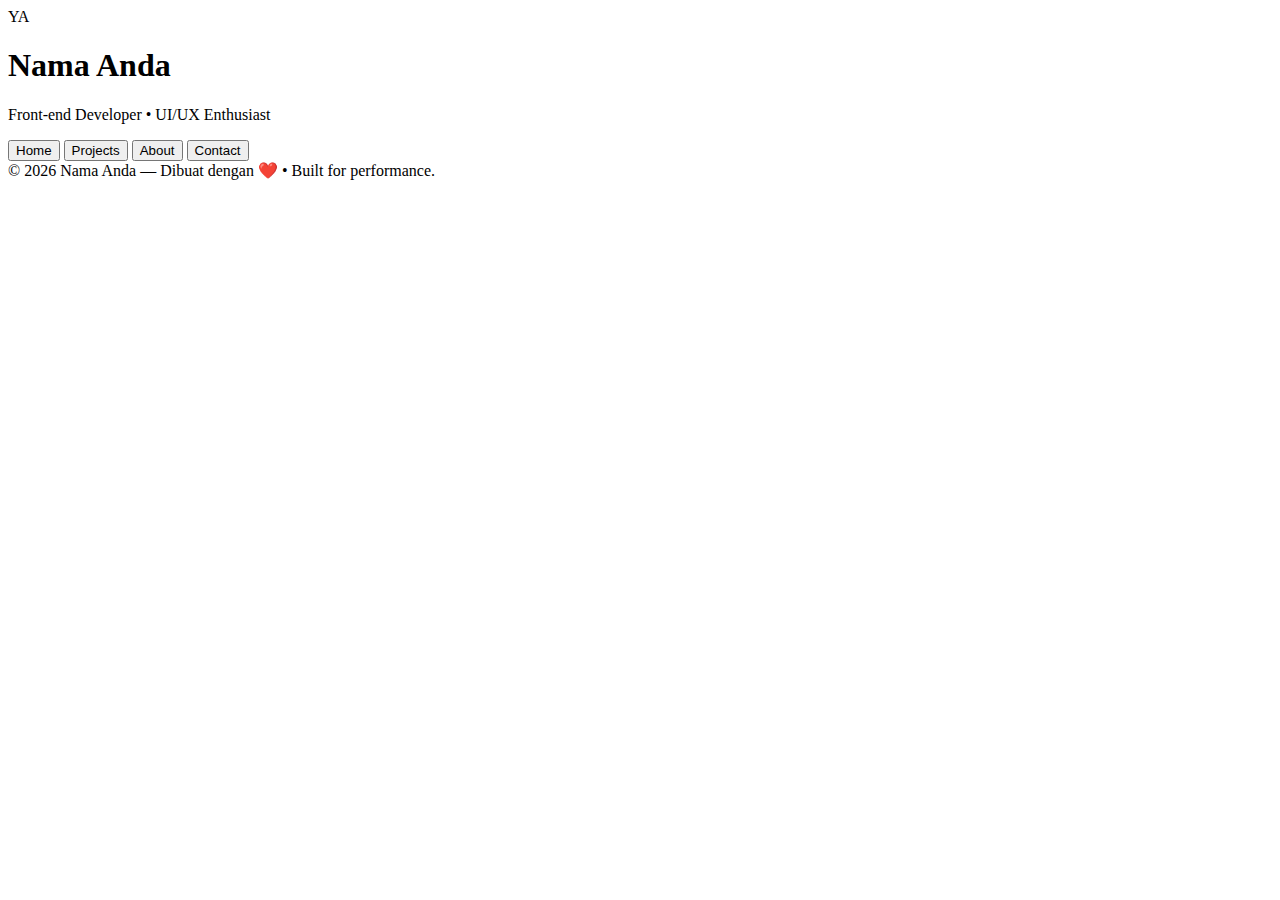
<file: index.html>
<!-- index.html -->
<!doctype html>
<html lang="id">
<head>
  <meta charset="utf-8" />
  <meta name="viewport" content="width=device-width, initial-scale=1" />
  <title>Portofolio — Nama Anda</title>
  <link href="https://fonts.googleapis.com/css2?family=Inter:wght@300;400;600;800&display=swap" rel="stylesheet">
  <link rel="stylesheet" href="">
  <meta name="description" content="Portofolio kreatif — nama Anda. Desainer & developer front-end.">
</head>
<body>
  <div class="wrap">
    <header>
      <div class="brand">
        <div class="logo">YA</div>
        <div>
          <h1>Nama Anda</h1>
          <p>Front-end Developer • UI/UX Enthusiast</p>
        </div>
      </div>
      <nav aria-label="Navigasi">
        <button class="nav-btn">Home</button>
        <button class="nav-btn">Projects</button>
        <button class="nav-btn">About</button>
        <button class="nav-btn">Contact</button>
      </nav>
    </header>

    <main>
      <!-- hero section -->
      <!-- ... isi hero section seperti sebelumnya ... -->

      <!-- projects section -->
      <!-- ... isi projects section seperti sebelumnya ... -->

      <!-- about section -->
      <!-- ... isi about section seperti sebelumnya ... -->

      <!-- contact section -->
      <!-- ... isi contact section seperti sebelumnya ... -->
    </main>

    <footer>
      © <span id="year"></span> Nama Anda — Dibuat dengan ❤️ • Built for performance.
    </footer>
  </div>

  <script>
    document.getElementById('year').textContent = new Date().getFullYear();
    document.querySelectorAll('nav button, a[href^="#"]').forEach(el=>{
      el.addEventListener('click', (e)=>{
        const href = (el.getAttribute('href')||'').replace(/^#/, '');
        if(href){
          e.preventDefault();
          document.getElementById(href)?.scrollIntoView({behavior:'smooth', block:'start'});
        }
      })
    })
  </script>
</body>
</html>
</file>
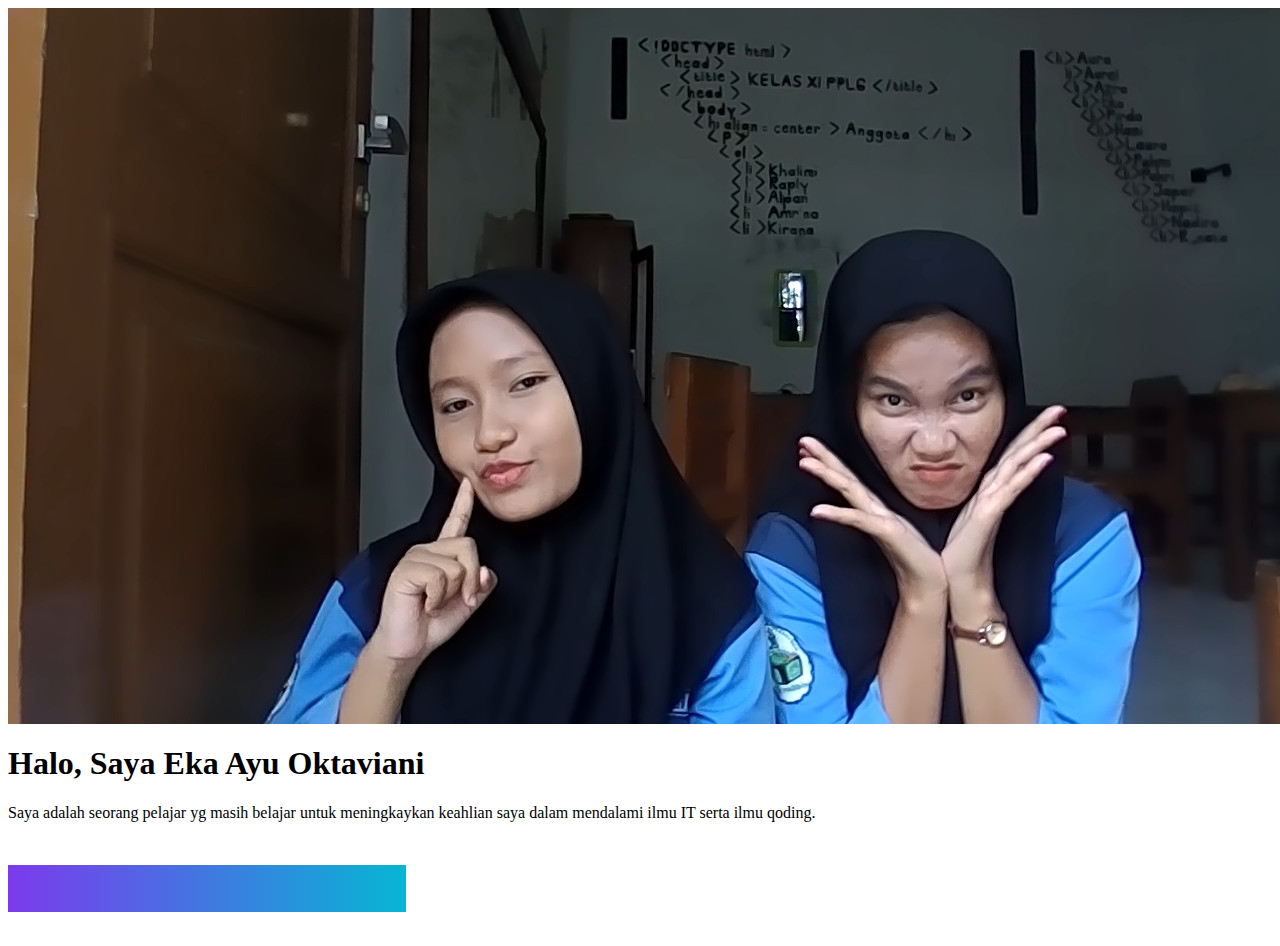
<file: beranda.html>
<!-- Home Section -->
    <section id="home" class="hero">
        <img src="FOTO.JPG.jpg" alt="Foto Profil">
        <div class="hero-text">
            <h1>Halo, Saya <span>Eka Ayu Oktaviani</span></h1>
            <p>Saya adalah seorang pelajar yg masih belajar untuk meningkaykan keahlian saya dalam mendalami ilmu IT
            serta ilmu qoding.</p>
           
        </div>
    </section>
  
   <html lang="id">
<head>
<meta charset="UTF-8">
<meta name="viewport" content="width=device-width, initial-scale=1.0">
<title>Animasi Judul</title>
<style>
  @keyframes fadeUp {
    0% { opacity: 0; transform: translateY(20px); }
    100% { opacity: 1; transform: translateY(0); }
  }
  @keyframes gradientMove {
    0% { background-position: 0% 50%; }
    100% { background-position: 100% 50%; }
  }
  .judul-animasi {
    font-size: 40px;
    font-weight: 800;
    background: linear-gradient(90deg, #7c3aed, #06b6d4, #7c3aed);
    background-size: 200% auto;
    -webkit-text-fill-color: transparent;
    animation: fadeUp 1s ease-out forwards, gradientMove 3s linear infinite;
    display: inline-block;
  }
</style>
</head>
<body>

<h1 class="judul-animasi">Halo, Saya Nama Anda</h1>
</file>
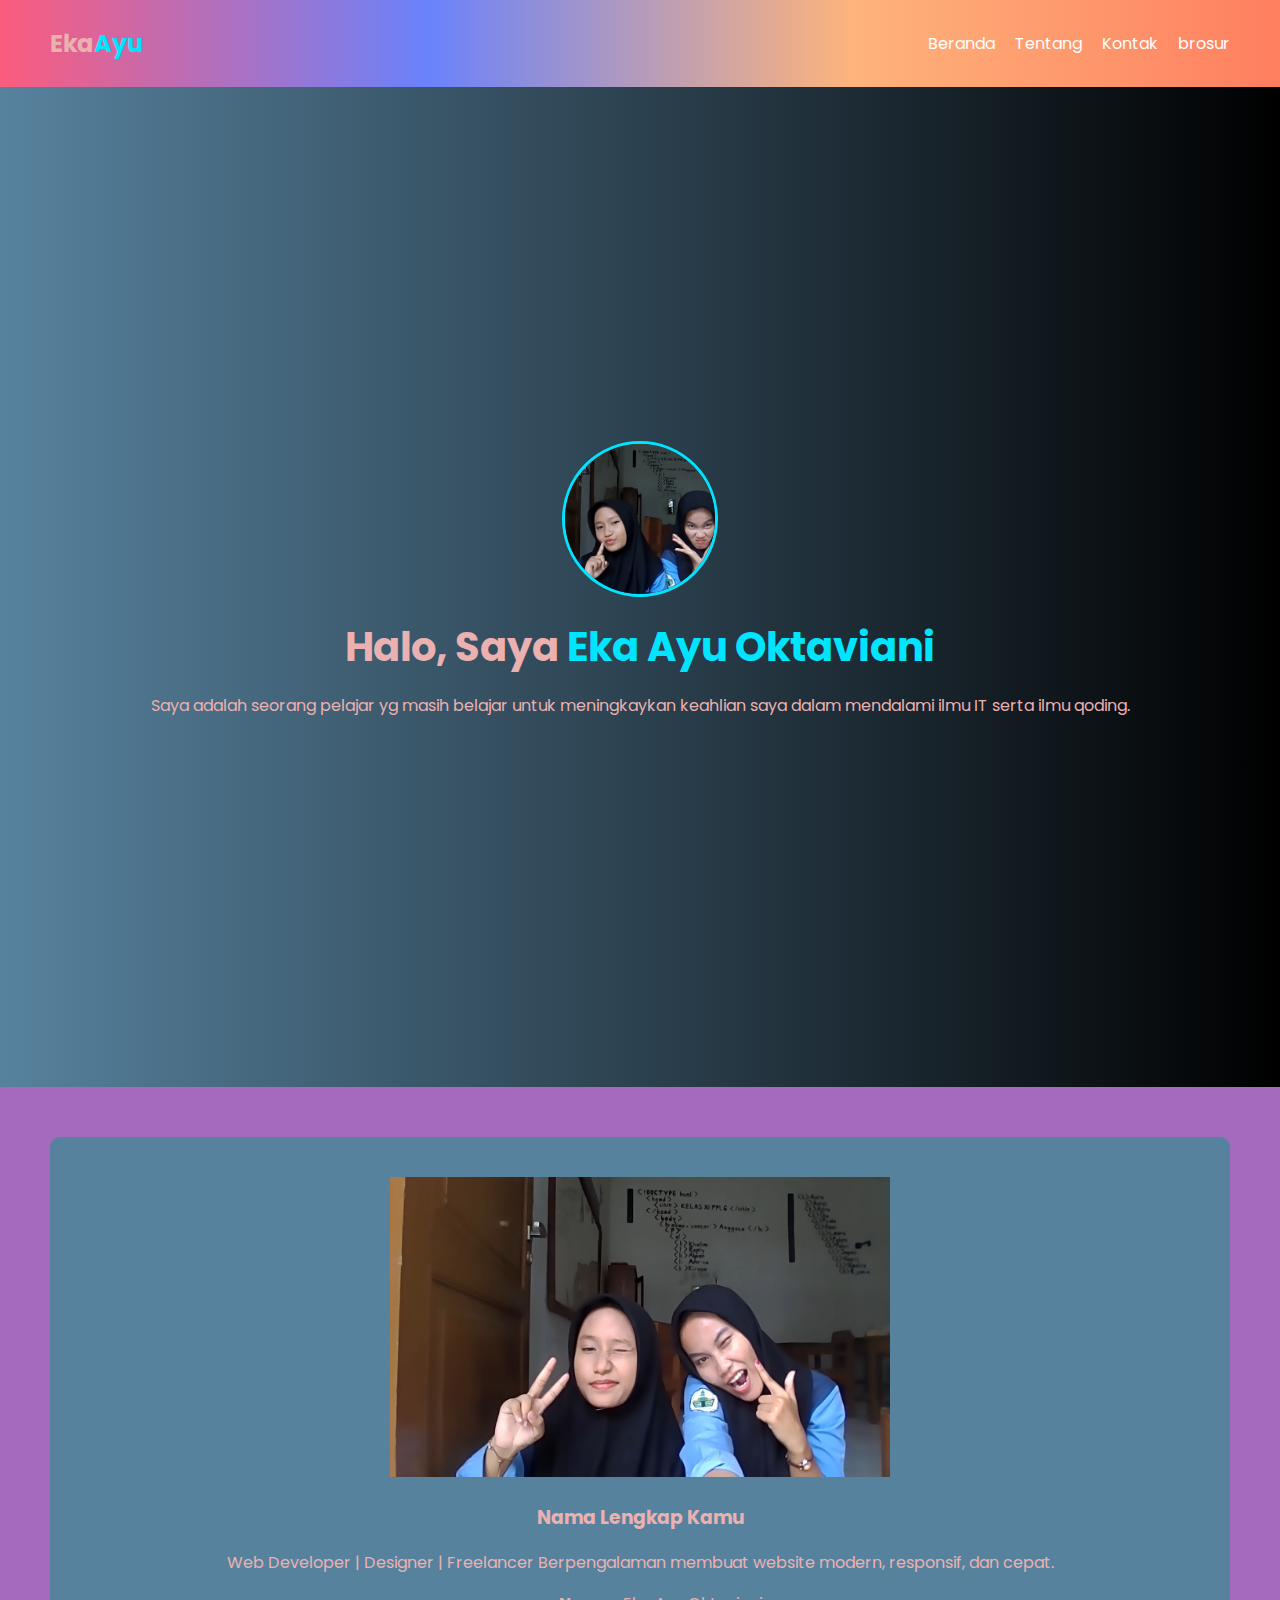
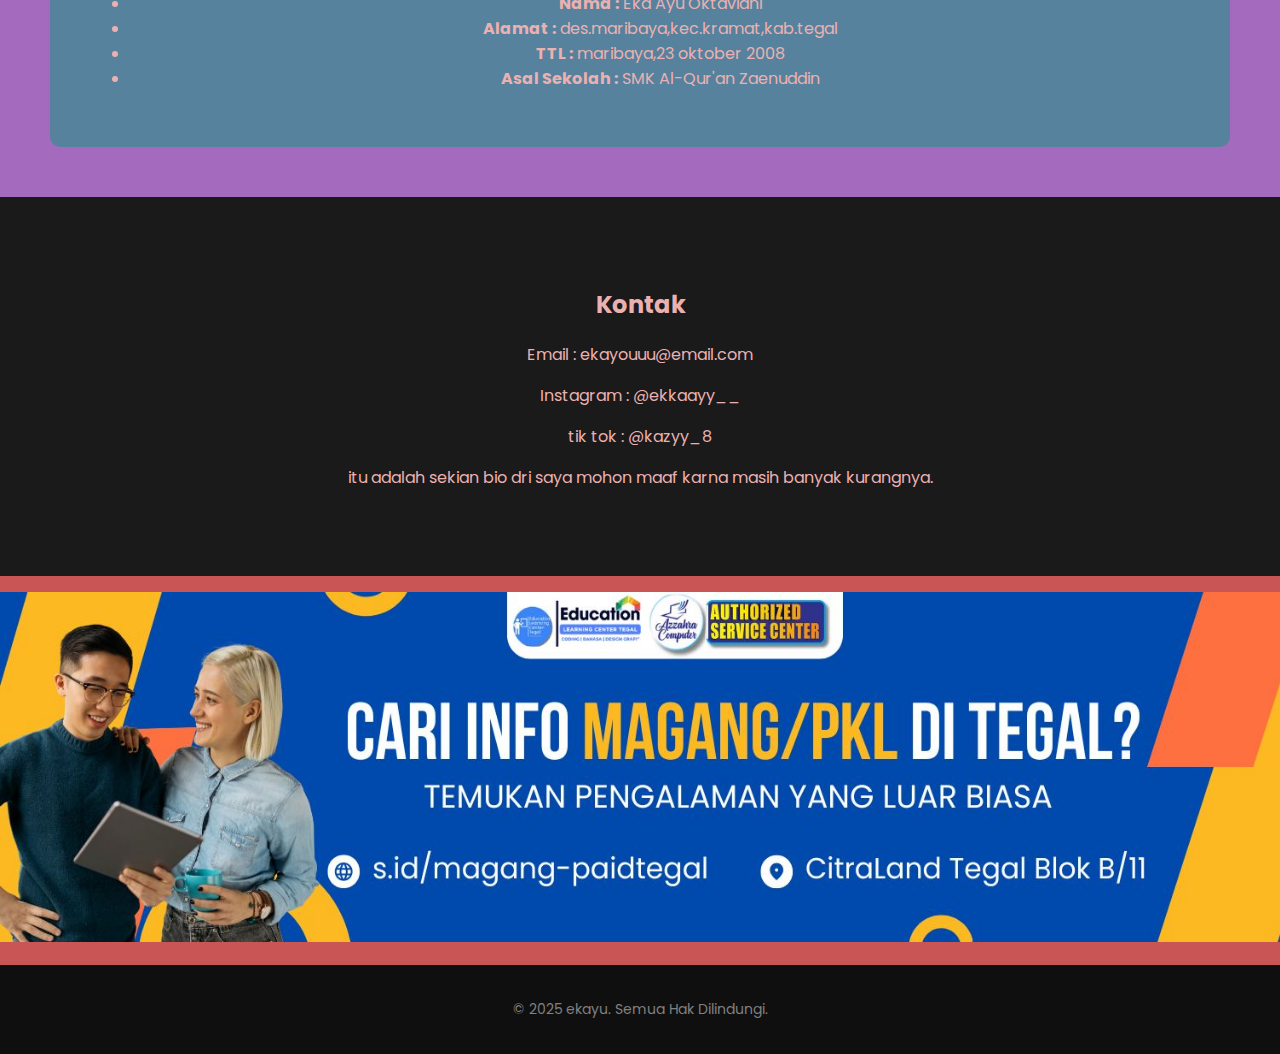
<file: tentang.html>
<!DOCTYPE html>
<html lang="id">
<head>
    <meta charset="UTF-8">
    <meta name="viewport" content="width=device-width, initial-scale=1.0">
    <title>Portofolio - Eka</title>
    <link href="https://fonts.googleapis.com/css2?family=Poppins:wght@300;500;700&display=swap" rel="stylesheet">
    <style>
        /* Font & Warna */
        body {
            font-family: 'Poppins', sans-serif;
            margin: 0;
            padding: 0;
            background: #ca5555;
            color: rgb(235, 177, 177);
        }

        /* Navbar */
        header {
            background:  linear-gradient(270deg, #ff7e5f, #feb47b, #6a82fb, #fc5c7d);
            padding: 15px 50px;
            position: sticky;
            top: 0;
            z-index: 1000;
        }

        nav {
            display: flex;
            justify-content: space-between;
            align-items: center;
        }

        .logo {
            font-size: 24px;
            font-weight: 700;
        }
        .logo span {
            color: #00e5ff;
        }

        .nav-links {
            list-style: none;
            display: flex;
            gap: 20px;
        }
        .nav-links a {
            color: white;
            text-decoration: none;
            transition: color 0.3s;
        }
        .nav-links a:hover {
            color: #00e5ff;
        }

        /* Hero Section */
        .hero {
            min-height: 100vh;
            background: linear-gradient(to right, #57829e, #000000);
            display: flex;
            justify-content: center;
            align-items: center;
            text-align: center;
            flex-direction: column;
            padding: 50px 20px;
        }
        .hero img {
            width: 150px;
            height: 150px;
            object-fit: cover;
            border-radius: 50%;
            border: 3px solid #00e5ff;
            margin-bottom: 20px;
        }
        .hero-text h1 {
            font-size: 40px;
            margin: 0;
        }
        .hero-text span {
            color: #00e5ff;
        }
        .hero-text p {
            max-width: 500px;
            margin: 20px auto;
        }
        .btn {
            display: inline-block;
            padding: 10px 20px;
            background: #00e5ff;
            color: #111;
            border-radius: 5px;
            text-decoration: none;
            transition: 0.3s;
        }
        .btn:hover {
            background: #00b3cc;
        }

        /* About */
        .about {
            padding: 50px;
            background: #a46abe;
            text-align: center;
        }
        .about h2 {
            margin-bottom: 20px;
        }

        /* Portfolio */
        .portfolio {
            padding: 50px;
            background: #7e579e;
            text-align: center;
        }
        .portfolio-grid {
            display: grid;
            grid-template-columns: repeat(auto-fit, minmax(250px, 1fr));
            gap: 20px;
        }
        .card {
            background: #57829e;
            padding: 40px;
            border-radius: 10px;
            transition: transform 0.3s;
        }
        .card:hover {
            transform: scale(1.05);
        }

        /* Contact */
        .contact {
            padding: 70px;
            background: #1a1a1a;
            text-align: center;
        }

        /* Footer */
        footer {
            background: #0f0f0f;
            padding: 20px;
            text-align: center;
            font-size: 14px;
            color: gray;
        }
    </style>
</head>
<body>

    <!-- Navbar -->
    <header>
        <nav>
            <div class="logo">Eka<span>Ayu</span></div>
            <ul class="nav-links">
                <li><a href="#home">Beranda</a></li>
                <li><a href="#about">Tentang</a></li>
                <li><a href="#contact">Kontak</a></li>
                <li><a href="#brosur">brosur</a></li>
            </ul>
        </nav>
    </header>

    <!--home section-->

   <section id="home" class="hero">
        <img src="FOTO.JPG.jpg" alt="Foto Profil">
        <div class="hero-text">
            <h1>Halo, Saya <span>Eka Ayu Oktaviani</span></h1>
          
   </div>

            <p>Saya adalah seorang pelajar yg masih belajar untuk meningkaykan keahlian saya dalam mendalami ilmu IT
            serta ilmu qoding.</p>
             <html lang="id">
             </html>
             </section>



           
        </div>
    </section>

   <!-- About Section -->
    <section id="about" class="about">
   <div class="card horizontal">
    <img src="gila.jpg.jpg" alt="Foto Saya" width="500" height="300">
    <div class="card-text">
        <h3>Nama Lengkap Kamu</h3>
        <p>
            Web Developer | Designer | Freelancer  
            Berpengalaman membuat website modern, responsif, dan cepat.
        </p>
        <ul>
            <li><strong>Nama :</strong> Eka Ayu Oktaviani</li>
            <li><strong>Alamat :</strong> des.maribaya,kec.kramat,kab.tegal</li>
            <li><strong>TTL :</strong> maribaya,23 oktober 2008</li>
            <li><strong>Asal Sekolah :</strong> SMK Al-Qur'an Zaenuddin</li>
        </ul>
    </div>
</div>
 

     </div>
    </section>

    <!-- Contact Section -->
    <section id="contact" class="contact">
        <h2>Kontak</h2>
        <p>Email : ekayouuu@email.com</p>
        <p>Instagram : @ekkaayy__</p>
        <p>tik tok : @kazyy_8</p>
        
        <p>
           itu adalah sekian bio dri saya mohon maaf karna masih banyak kurangnya. 
        </p>

    </section>

    <!-- brosur -->
     <p><section id="brosur" class="brosur"></section>
      
        <img src="poster azzara.jpg" alt="Foto Saya" width="1350" height="350">
        </section></p>
    <footer>
        <p>© 2025 ekayu. Semua Hak Dilindungi.</p>
    </footer>

</body>
</html>
</file>
